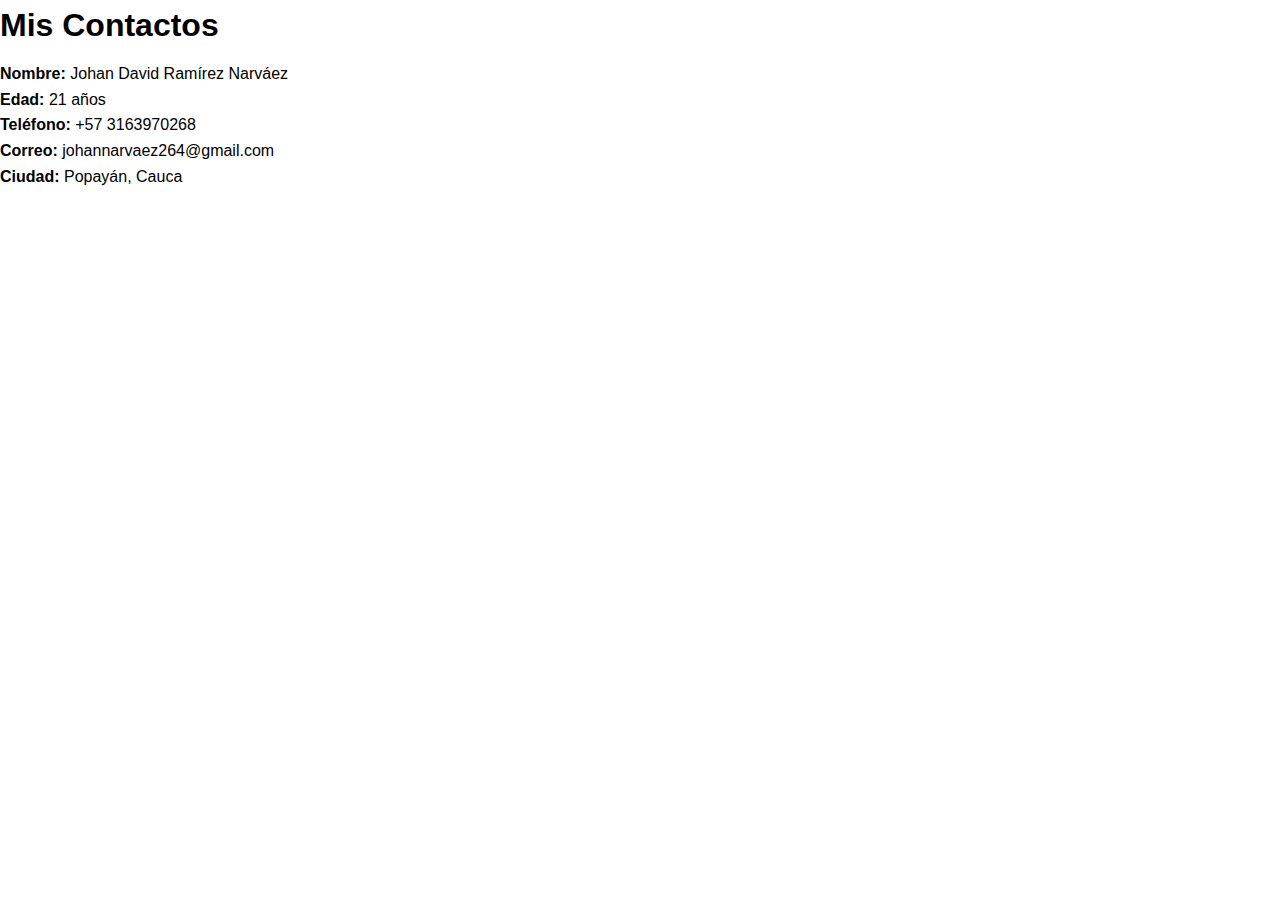
<file: contactos.html>
<html lang="es">
<head>
  <meta charset="UTF-8">
  <title>Contacto</title>
    <meta name="viewport" content="width=device-width, initial-scale=1.0">
    <link rel="stylesheet" href="estilos.css">
</head>
<body>
  <h1>Mis Contactos</h1>
  <p><strong>Nombre:</strong> Johan David Ramírez Narváez</p>
  <p><strong>Edad:</strong> 21 años</p>
  <p><strong>Teléfono:</strong> +57 3163970268</p>
  <p><strong>Correo:</strong> johannarvaez264@gmail.com</p>
  <p><strong>Ciudad:</strong> Popayán, Cauca</p>
</body>
</html>
</file>
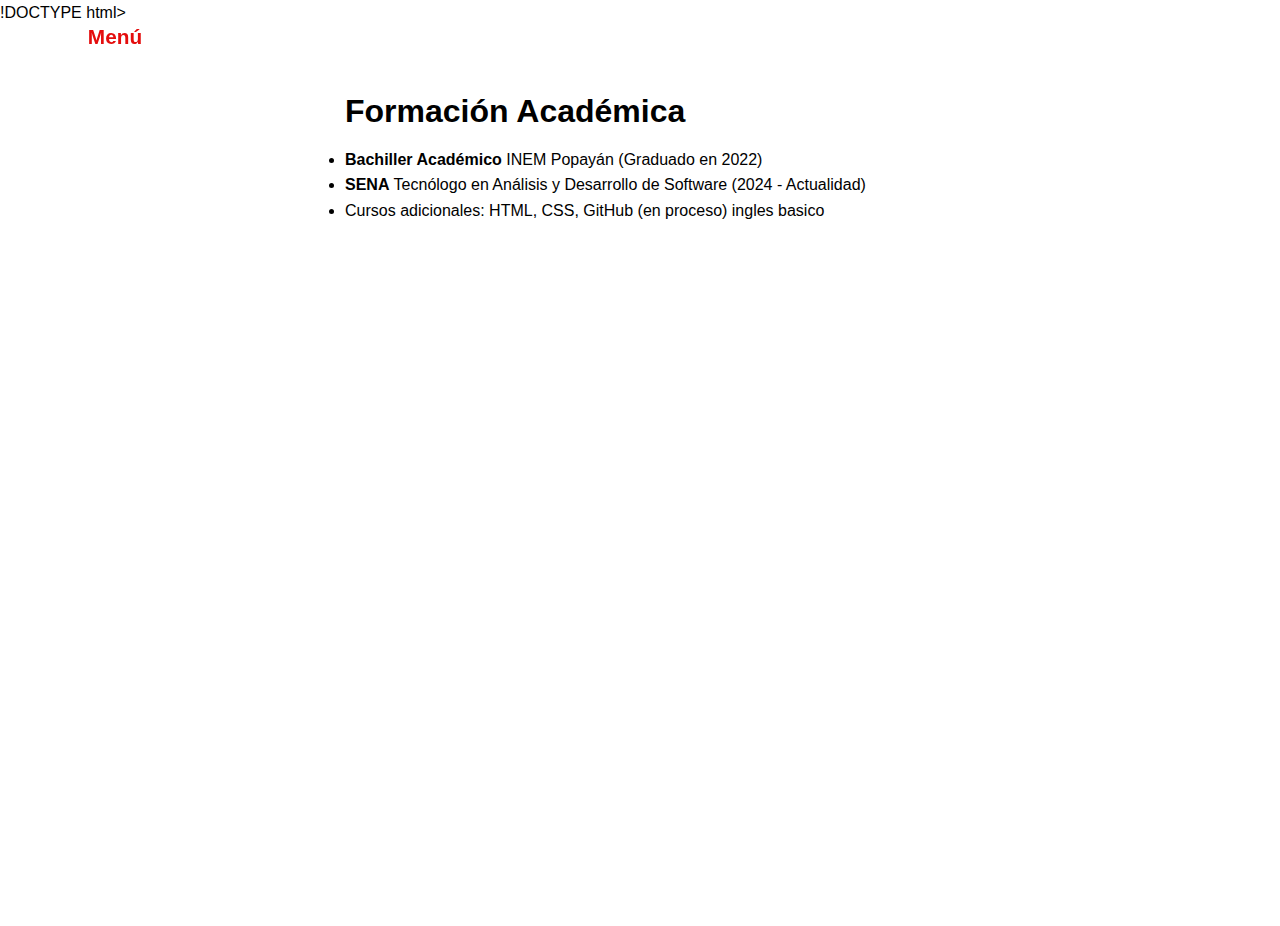
<file: formacion.html>
!DOCTYPE html>
<html lang="es">
<head>
  <meta charset="UTF-8">
  <meta name="viewport" content="width=device-width, initial-scale=1.0">
  <title>Habilidades - Portafolio</title>
  <link rel="stylesheet" href="estilos.css">
</head>
<body>
  <div class="layout">
    <nav class="sidebar">
      <h2>Menú</h2>
      <ul>
          <li><a href="/index.html">Inicio</a></li>
        <li><a href="/sobre-mi.html">Sobre mí</a></li>
        <li><a href="/formacion.html">Formación</a></li>
        <li><a href="/proyectos.html">Proyectos</a></li>
        <li><a href="/habidades.html">Habilidades</a></li>
        <li><a href="/contactos.html">Contacto</a></li>
      </ul>
    </nav>

    <main class="content">
      <section class="container">
        <h1>Formación Académica</h1>
        <ul>
          <li><strong>Bachiller Académico</strong> INEM Popayán (Graduado en 2022)</li>
          <li><strong>SENA</strong>  Tecnólogo en Análisis y Desarrollo de Software (2024 - Actualidad)</li>
          <li>Cursos adicionales: HTML, CSS, GitHub (en proceso) ingles basico </li>
        </ul>
      </section>
    </main>
  </div>
</body>
</html>
</file>
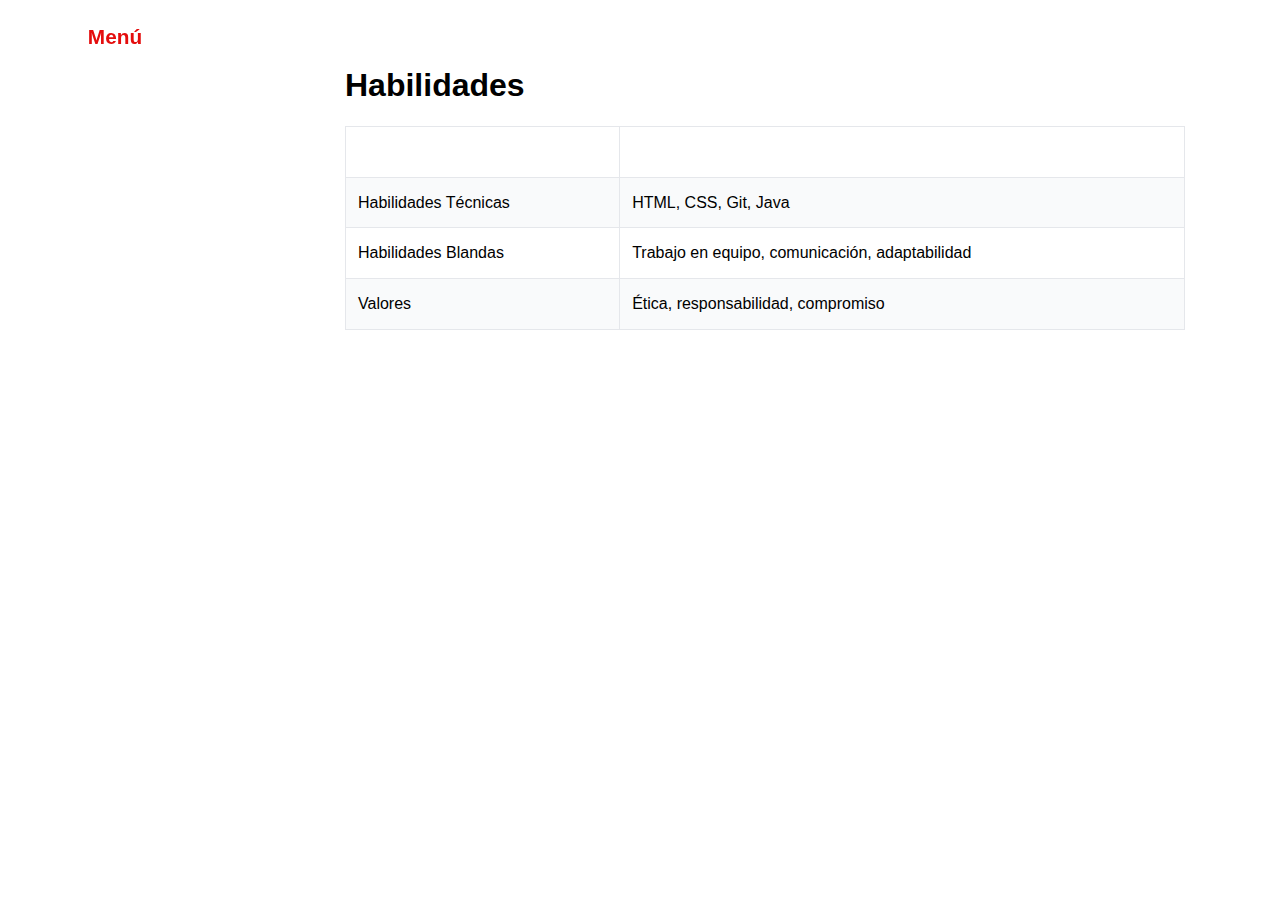
<file: habidades.html>
<!DOCTYPE html>
<html lang="es">
<head>
  <meta charset="UTF-8">
  <meta name="viewport" content="width=device-width, initial-scale=1.0">
  <title>Habilidades - Portafolio</title>
  <link rel="stylesheet" href="estilos.css">
</head>
<body>
  <div class="layout">
    <nav class="sidebar">
      <h2>Menú</h2>
      <ul>
        <li><a href="index.html">Inicio</a></li>
        <li><a href="sobre-mi.html">Sobre mí</a></li>
        <li><a href="formacion.html">Formación</a></li>
        <li><a href="proyectos.html">Proyectos</a></li>
        <li><a href="habilidades.html">Habilidades</a></li>
        <li><a href="contacto.html">Contacto</a></li>
      </ul>
    </nav>

    <main class="content">
      <section class="container">
        <h1>Habilidades</h1>
        <table border="1" cellpadding="10">
          <tr>
            <th>Característica</th>
            <th>Descripción</th>
          </tr>
          <tr>
            <td>Habilidades Técnicas</td>
            <td>HTML, CSS, Git, Java</td>
          </tr>
          <tr>
            <td>Habilidades Blandas</td>
            <td>Trabajo en equipo, comunicación, adaptabilidad</td>
          </tr>
          <tr>
            <td>Valores</td>
            <td>Ética, responsabilidad, compromiso</td>
          </tr>
        </table>
      </section>
    </main>
  </div>
</body>
</html>
</file>
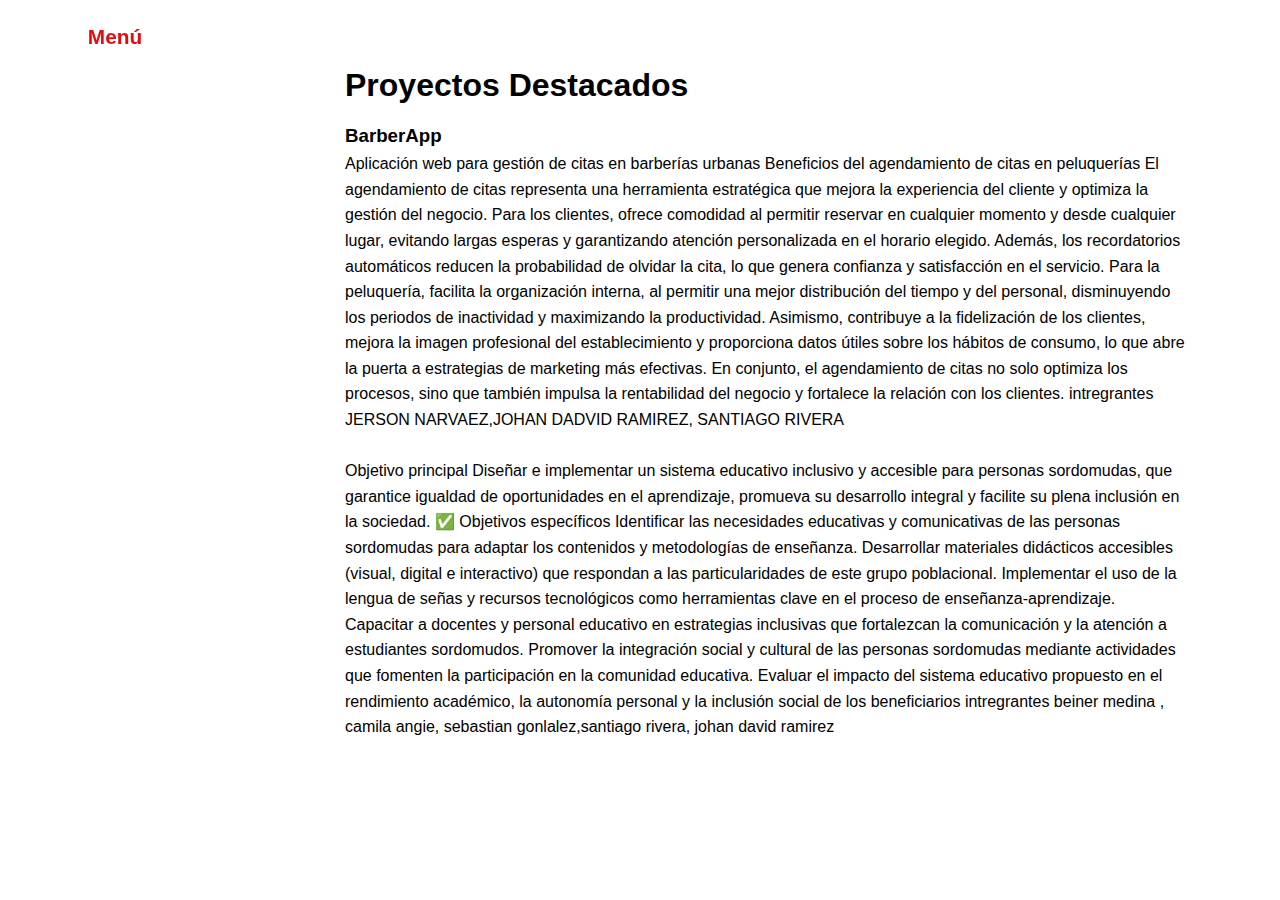
<file: proyectos.html>
<html lang="es">
<head>
  <meta charset="UTF-8">
  <meta name="viewport" content="width=device-width, initial-scale=1.0">
  <title>Proyectos - </title>
  <link rel="stylesheet" href="estilos.css">
</head>
<body>
  <div class="layout">
    <nav class="sidebar">
      <h2>Menú</h2>
      <ul>
        <li><a href="index.html">Inicio</a></li>
        <li><a href="sobre-mi.html">Sobre mí</a></li>
        <li><a href="formacion.html">Formación</a></li>
        <li><a href="proyectos.html">Proyectos</a></li>
        <li><a href="habilidades.html">Habilidades</a></li>
        <li><a href="contacto.html">Contacto</a></li>
      </ul>
    </nav>

    <main class="content">
      <section class="container">
        <h1>Proyectos Destacados</h1>
        <div>
          <h3>BarberApp</h3>
          <p>Aplicación web para gestión de citas en barberías urbanas Beneficios del agendamiento de citas en peluquerías
El agendamiento de citas representa una herramienta estratégica que mejora la experiencia del cliente y optimiza la gestión del negocio.
Para los clientes, ofrece comodidad al permitir reservar en cualquier momento y desde cualquier lugar, evitando largas esperas y garantizando atención personalizada en el horario elegido. Además, los recordatorios automáticos reducen la probabilidad de olvidar la cita, lo que genera confianza y satisfacción en el servicio.
Para la peluquería, facilita la organización interna, al permitir una mejor distribución del tiempo y del personal, disminuyendo los periodos de inactividad y maximizando la productividad. Asimismo, contribuye a la fidelización de los clientes, mejora la imagen profesional del establecimiento y proporciona datos útiles sobre los hábitos de consumo, lo que abre la puerta a estrategias de marketing más efectivas.
En conjunto, el agendamiento de citas no solo optimiza los procesos, sino que también impulsa la rentabilidad del negocio y fortalece la relación con los clientes. intregrantes JERSON NARVAEZ,JOHAN DADVID RAMIREZ, SANTIAGO RIVERA</p>
<br>
<p>Objetivo principal
Diseñar e implementar un sistema educativo inclusivo y accesible para personas sordomudas, que garantice igualdad de oportunidades en el aprendizaje, promueva su desarrollo integral y facilite su plena inclusión en la sociedad.

✅ Objetivos específicos
Identificar las necesidades educativas y comunicativas de las personas sordomudas para adaptar los contenidos y metodologías de enseñanza.
Desarrollar materiales didácticos accesibles (visual, digital e interactivo) que respondan a las particularidades de este grupo poblacional.
Implementar el uso de la lengua de señas y recursos tecnológicos como herramientas clave en el proceso de enseñanza-aprendizaje.
Capacitar a docentes y personal educativo en estrategias inclusivas que fortalezcan la comunicación y la atención a estudiantes sordomudos.
Promover la integración social y cultural de las personas sordomudas mediante actividades que fomenten la participación en la comunidad educativa.
Evaluar el impacto del sistema educativo propuesto en el rendimiento académico, la autonomía personal y la inclusión social de los beneficiarios intregrantes beiner medina , camila angie, sebastian gonlalez,santiago rivera, johan david ramirez</p>
        </div>
        <div>
         
        </div>
      </section>
    </main>
  </div>
</body>
</html>
</file>
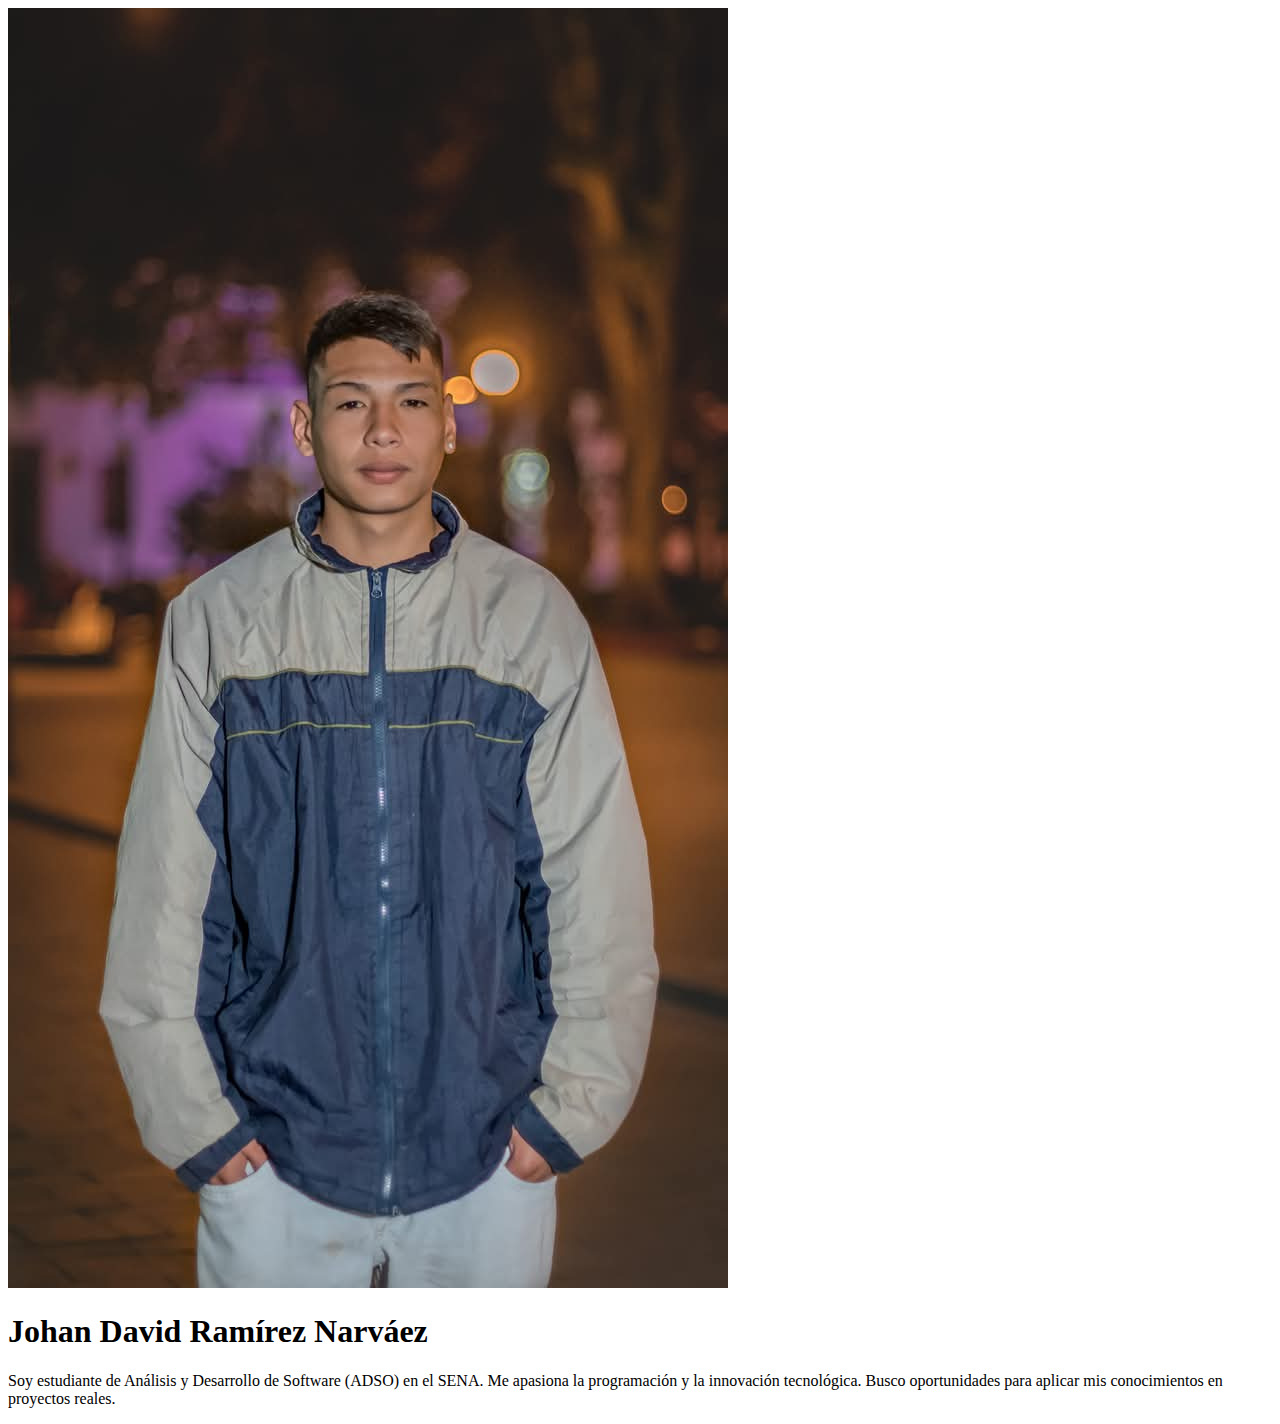
<file: sobre-mi.html>
<!DOCTYPE html>
<html lang="en">
<head>
    <meta charset="UTF-8">
    <meta name="viewport" content="width=device-width, initial-scale=1.0">
    <title>PRESENTACION PERSONAL </title>
</head>
<body>
     <section id="inicio" class="container">
        <div class="profile">
          <img src="/imagenes/WhatsApp Image 2025-08-21 at 9.31.06 AM.jpeg" alt="Foto de perfil">
          <div>
            <h1>Johan David Ramírez Narváez</h1>
            <p class="resumen">
              Soy estudiante de Análisis y Desarrollo de Software (ADSO) en el SENA.  
              Me apasiona la programación y la innovación tecnológica.  
              Busco oportunidades para aplicar mis conocimientos en proyectos reales.
            </p>
          </div>
        </div>

</body>
</html>
</file>
<file: estilos.css>
root {
  --bg: #f5f7fa;
  --surface: #f25959;
  --text: #1f2937;
  --muted: #6b7280;
  --primary: #2563eb;
  --primary-hover: #1d4ed8;
  --shadow: 0 4px 12px rgba(0,0,0,0.1);
  --radius: 12px;
}

* {
  margin: 0;
  padding: 0;
  box-sizing: border-box;
}

body {
  font-family: "Segoe UI", Arial, sans-serif;
  background: var(--bg);
  color: var(--text);
  line-height: 1.6;
}

/* =========================
   LAYOUT GENERAL
========================= */
.layout {
  display: flex;
  min-height: 100vh;
}

/* =========================
   SIDEBAR (MENÚ IZQUIERDO)
========================= */
.sidebar {
  width: 230px;
  background: var(--primary);
  color: #e40d0d;
  padding: 20px;
  position: fixed;
  top: 0;
  bottom: 0;
  left: 0;
}

.sidebar h2 {
  text-align: center;
  margin-bottom: 20px;
  font-size: 1.3rem;
}

.sidebar ul {
  list-style: none;
}

.sidebar ul li {
  margin: 15px 0;
}

.sidebar ul li a {
  text-decoration: none;
  color: #fff;
  font-weight: 500;
  display: block;
  padding: 10px;
  border-radius: var(--radius);
  transition: background 0.3s;
}

.sidebar ul li a:hover {
  background: var(--primary-hover);
}

/* =========================
   CONTENIDO PRINCIPAL
========================= */
.content {
  margin-left: 250px; /* espacio para sidebar */
  padding: 30px;
  flex: 1;
}

.container {
  background: var(--surface);
  padding: 30px;
  border-radius: var(--radius);
  box-shadow: var(--shadow);
  max-width: 900px;
  margin: auto;
}

/* =========================
   PERFIL / PRESENTACIÓN
========================= */
.profile {
  display: flex;
  align-items: center;
  gap: 20px;
  margin-bottom: 20px;
}

.profile img {
  width: 140px;
  height: 140px;
  object-fit: cover;
  border-radius: 50%;
  border: 3px solid var(--primary);
  box-shadow: var(--shadow);
}

h1, h2 {
  color: var(--primary);
  margin-bottom: 10px;
}

.resumen {
  color: var(--muted);
  margin: 8px 0 15px;
}

/* =========================
   LINKS PROFESIONALES
========================= */
.links a {
  text-decoration: none;
  color: #fff;
  background: var(--primary);
  padding: 10px 15px;
  border-radius: var(--radius);
  margin-right: 10px;
  font-weight: 500;
  transition: background 0.3s;
}

.links a:hover {
  background: var(--primary-hover);
}

/* =========================
   TABLAS
========================= */
table {
  width: 100%;
  border-collapse: collapse;
  margin-top: 15px;
}

table th, table td {
  border: 1px solid #e5e7eb;
  padding: 12px;
  text-align: left;
}

table th {
  background: var(--primary);
  color: #fff;
}

table tr:nth-child(even) {
  background: #f9fafb;
}

/* =========================
   RESPONSIVE
========================= */
@media (max-width: 768px) {
  .layout {
    flex-direction: column;
  }

  .sidebar {
    position: relative;
    width: 100%;
    height: auto;
  }

  .content {
    margin-left: 0;
    padding: 15px;
  }

  .profile {
    flex-direction: column;
    text-align: center;
  }
}
</file>
